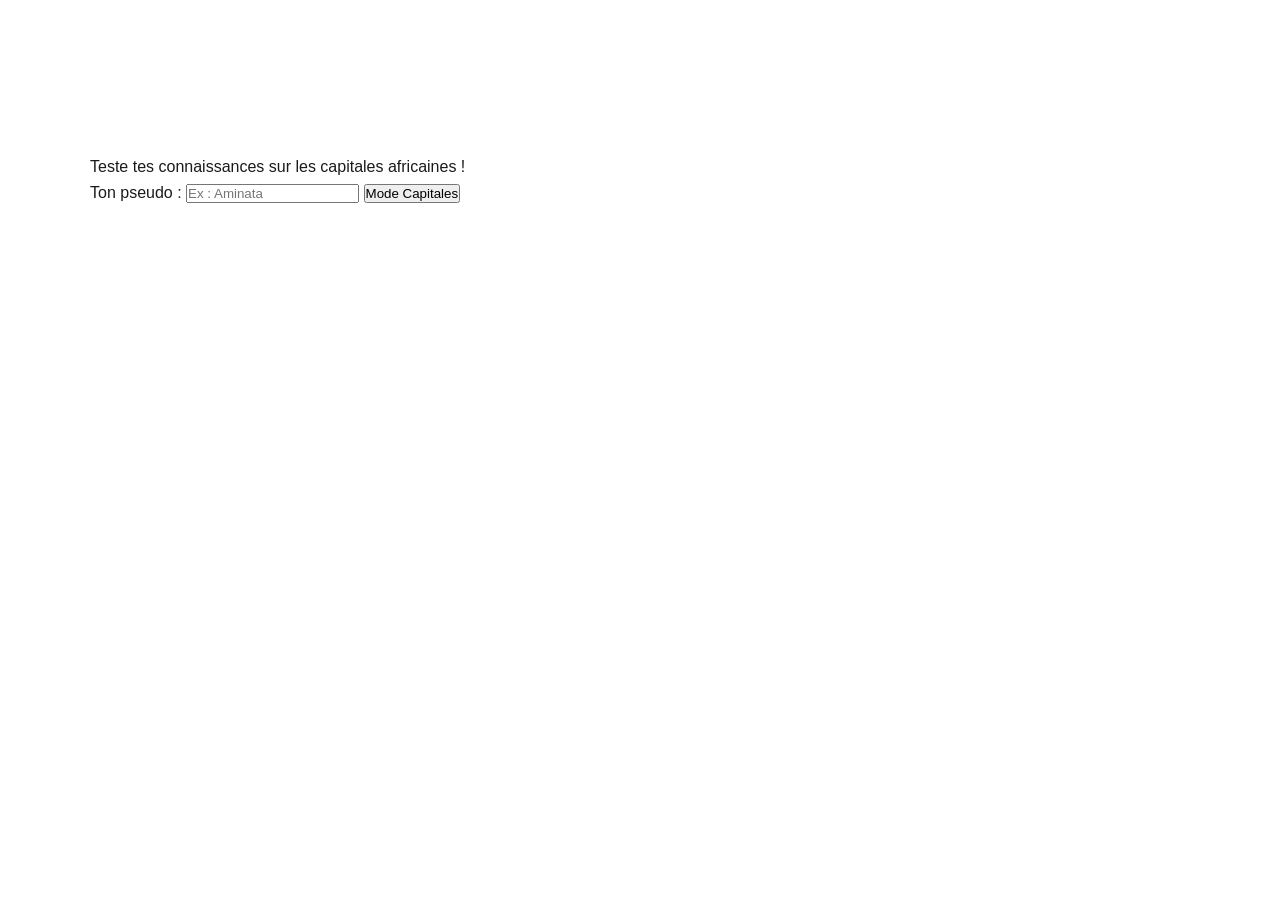
<file: index.html>
<!DOCTYPE html>
<html lang="fr">
<head>
<meta charset="UTF -8">
<title >Hello Malick ! </title >
    <meta charset="UTF -8">
<title >Jàng Afrig </title >
    <link rel="preconnect" href="https://fonts.googleapis.com">
<link rel="preconnect" href="https://fonts.gstatic.com" crossorigin >
<link
href="https://fonts.googleapis.com/css2?family=Poppins:wght@400;600&family=Montserrat:wght@600;700&display=swap"
rel="stylesheet">
<link rel="stylesheet" href="style.css">
<script src="data.js" defer></script>
<script src="script.js" defer></script>
</head>
<body>
<header><h1>Jàng Afrig</h1></header>
<main>
<!-- ÉCRAN 1 : ACCUEIL -->
<section id="accueil">
<p>Teste tes connaissances sur les capitales africaines !</p>
<label for="pseudo">Ton pseudo :</label>
<input type="text" id="pseudo" placeholder="Ex : Aminata">
<button id="btn-commencer">Mode Capitales</button>
</section>
<!-- ÉCRAN 2 : QUIZ -->
<section id="quiz" class="cachee">
<p id="progression">Question 1 / 10</p>
<h2 id="enonce">Énoncé de la question</h2>
<div id="reponses">
<button class="reponse">Réponse A</button>
<button class="reponse">Réponse B</button>
<button class="reponse">Réponse C</button>
<button class="reponse">Réponse D</button>
</div>
</section>
<!-- ÉCRAN 3 : RÉSULTAT -->
<section id="resultat" class="cachee">
<h2>Quiz terminé !</h2>
<p id="score-final">Ton score</p>
<button id="btn-rejouer">Rejouer</button>
</section>
</main>
</body>
</html>
</file>
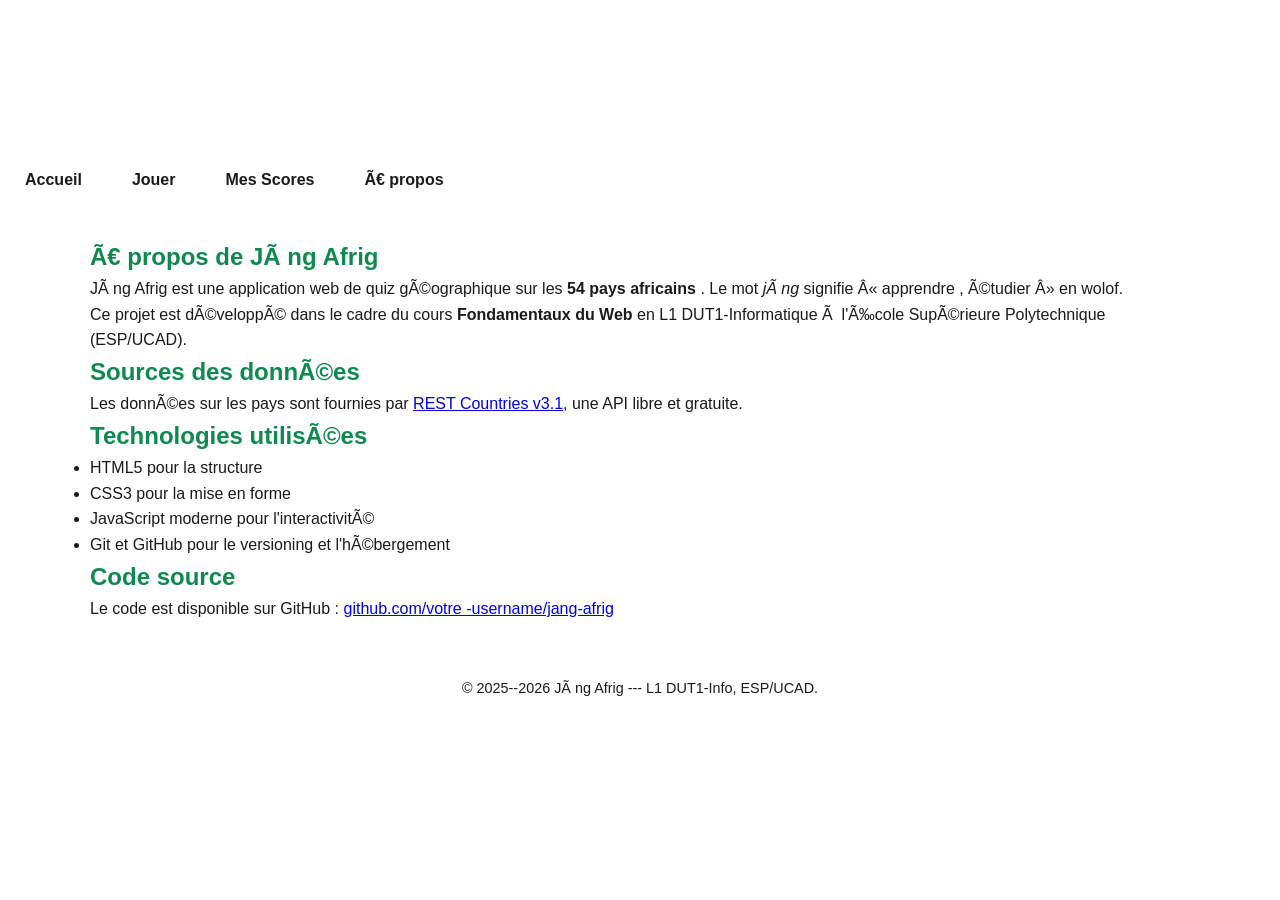
<file: apropos.html>
<!DOCTYPE html>
<html lang="fr">
<head>
<meta charset="UTF -8">
<title >Quiz --- Jàng Afrig </title >
    <meta charset="UTF -8">
<title >Jàng Afrig </title >
    <link rel="preconnect" href="https://fonts.googleapis.com">
<link rel="preconnect" href="https://fonts.gstatic.com" crossorigin >
<link
href="https://fonts.googleapis.com/css2?family=Poppins:wght@400;600&family=Montserrat:wght@600;700&display=swap"
rel="stylesheet">
<link rel="stylesheet" href="style.css">
</head>
<body>
<header >
<h1>Jàng Afrig </h1>
<p>Apprendre l'Afrique , un pays à la fois </p>
</header >
<nav>
<a href="index.html">Accueil </a> 
<a href="quiz.html">Jouer </a> 
<a href="scores.html">Mes Scores </a> 
<a href="apropos.html">À propos </a>
</nav>
<main>
<section >
<h2>À propos de Jàng Afrig </h2>
<p>
Jàng Afrig est une application web de quiz géographique sur
les
<strong >54 pays africains </strong >. Le mot <em>jàng</em>
signifie
« apprendre , étudier » en wolof.
</p>
<p>
Ce projet est développé dans le cadre du cours
<strong >Fondamentaux du Web </strong > en L1 DUT1-Informatique
à l'École Supérieure Polytechnique (ESP/UCAD).
</p>
</section >
<section >
<h2>Sources des données</h2>
<p>
Les données sur les pays sont fournies par
<a href="https://restcountries.com">REST Countries v3.1</a>,
une API libre et gratuite.
</p>
</section >
<section >
<h2>Technologies utilisées</h2>
<ul>
<li>HTML5 pour la structure </li>
<li>CSS3 pour la mise en forme </li>
<li>JavaScript moderne pour l'interactivité</li>
<li>Git et GitHub pour le versioning et l'hébergement </li>
</ul>
</section >
<section >
<h2>Code source </h2>
<p>
Le code est disponible sur GitHub :
<a href="https://github.com/votre -username/jang-afrig">
github.com/votre -username/jang-afrig
</a>
</p>
</section >
</main>
<footer >
<p>&copy; 2025--2026 Jàng Afrig --- L1 DUT1-Info,
ESP/UCAD.</p>
</footer >
</body>
</html>
</file>
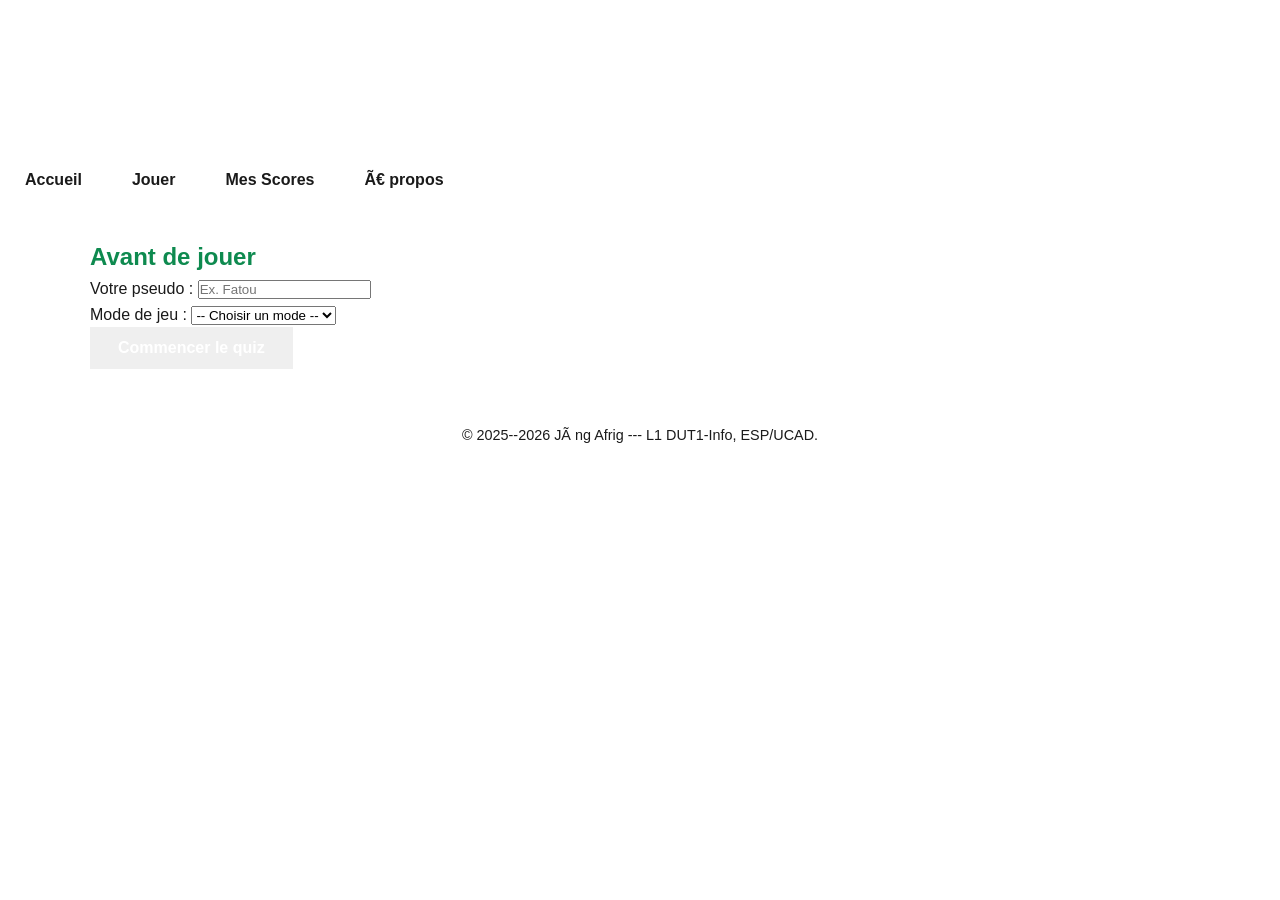
<file: quiz.html>
<!DOCTYPE html>
<html lang="fr">
<head>
<meta charset="UTF -8">
<title >Quiz --- Jàng Afrig </title >
    <meta charset="UTF -8">
<title >Jàng Afrig </title >
    <link rel="preconnect" href="https://fonts.googleapis.com">
<link rel="preconnect" href="https://fonts.gstatic.com" crossorigin >
<link
href="https://fonts.googleapis.com/css2?family=Poppins:wght@400;600&family=Montserrat:wght@600;700&display=swap"
rel="stylesheet">
<link rel="stylesheet" href="style.css">
</head>
<body>
<header >
<h1>Jàng Afrig </h1>
<p>Apprendre l'Afrique , un pays à la fois </p>
</header >
<nav>
<a href="index.html">Accueil </a> 
<a href="quiz.html">Jouer </a> 
<a href="scores.html">Mes Scores </a> 
<a href="apropos.html">À propos </a>
</nav>
<main>
<section >
<h2>Avant de jouer </h2>
<form>
<p>
<label for="pseudo">Votre pseudo :</label >
<input type="text" id="pseudo" name="pseudo"
placeholder="Ex. Fatou" required >

</p>
<p>
<label for="mode">Mode de jeu :</label >
<select id="mode" name="mode" required >
<option value="">-- Choisir un mode
--</option >
<option value="capitales">Capitales </option >
<option value="drapeaux">Drapeaux </option >
<option value="langues">Langues </option >
<option value="voisins">Voisins </option >
<option value="chrono">Chrono </option >
</select >
</p>
<p>
<button type="submit" class="btn btn-primary">Commencer le quiz </button >
</p>
</form>
</section >
</main>
<footer >
<p>&copy; 2025--2026 Jàng Afrig --- L1 DUT1-Info,
ESP/UCAD.</p>
</footer >
</body>
</html>
</file>
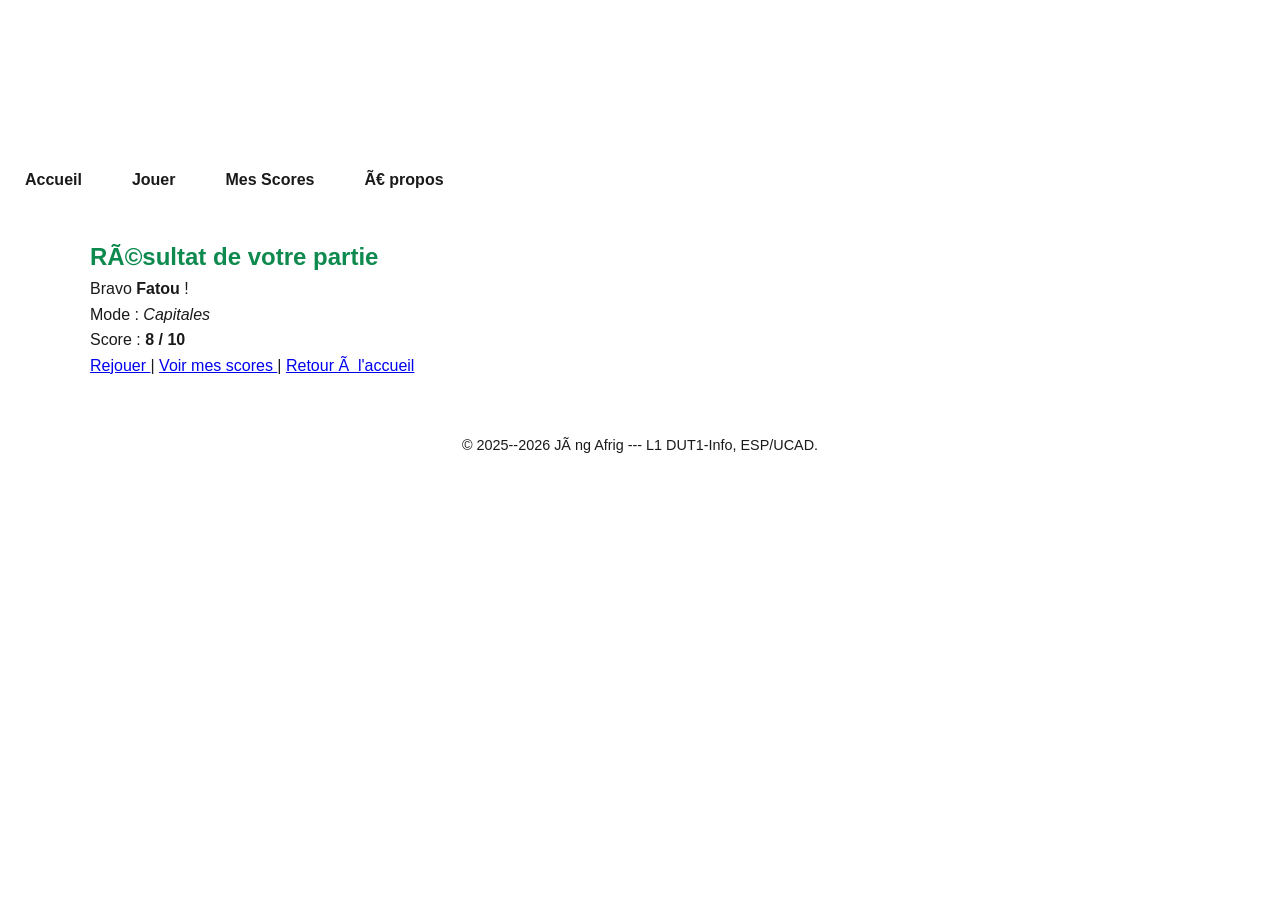
<file: resultat.html>
<!DOCTYPE html>
<html lang="fr">
<head>
<meta charset="UTF -8">
<title >Quiz --- Jàng Afrig </title >
    <meta charset="UTF -8">
<title >Jàng Afrig </title >
    <link rel="preconnect" href="https://fonts.googleapis.com">
<link rel="preconnect" href="https://fonts.gstatic.com" crossorigin >
<link
href="https://fonts.googleapis.com/css2?family=Poppins:wght@400;600&family=Montserrat:wght@600;700&display=swap"
rel="stylesheet">
<link rel="stylesheet" href="style.css">
</head>
<body>
<header >
<h1>Jàng Afrig </h1>
<p>Apprendre l'Afrique , un pays à la fois </p>
</header >
<nav>
<a href="index.html">Accueil </a> 
<a href="quiz.html">Jouer </a> 
<a href="scores.html">Mes Scores </a> 
<a href="apropos.html">À propos </a>
</nav>
<main>
<section >
<h2>Résultat de votre partie </h2>
<p>Bravo <strong >Fatou </strong > !</p>
<p>Mode : <em>Capitales </em></p>
<p>Score : <strong >8 / 10</strong ></p>
<p>
<a href="quiz.html">Rejouer </a> |
<a href="scores.html">Voir mes scores </a> |
<a href="index.html">Retour à l'accueil </a>
</p>
</section >
</main>
<footer >
<p>&copy; 2025--2026 Jàng Afrig --- L1 DUT1-Info,
ESP/UCAD.</p>
</footer >
</body>
</html>
</file>
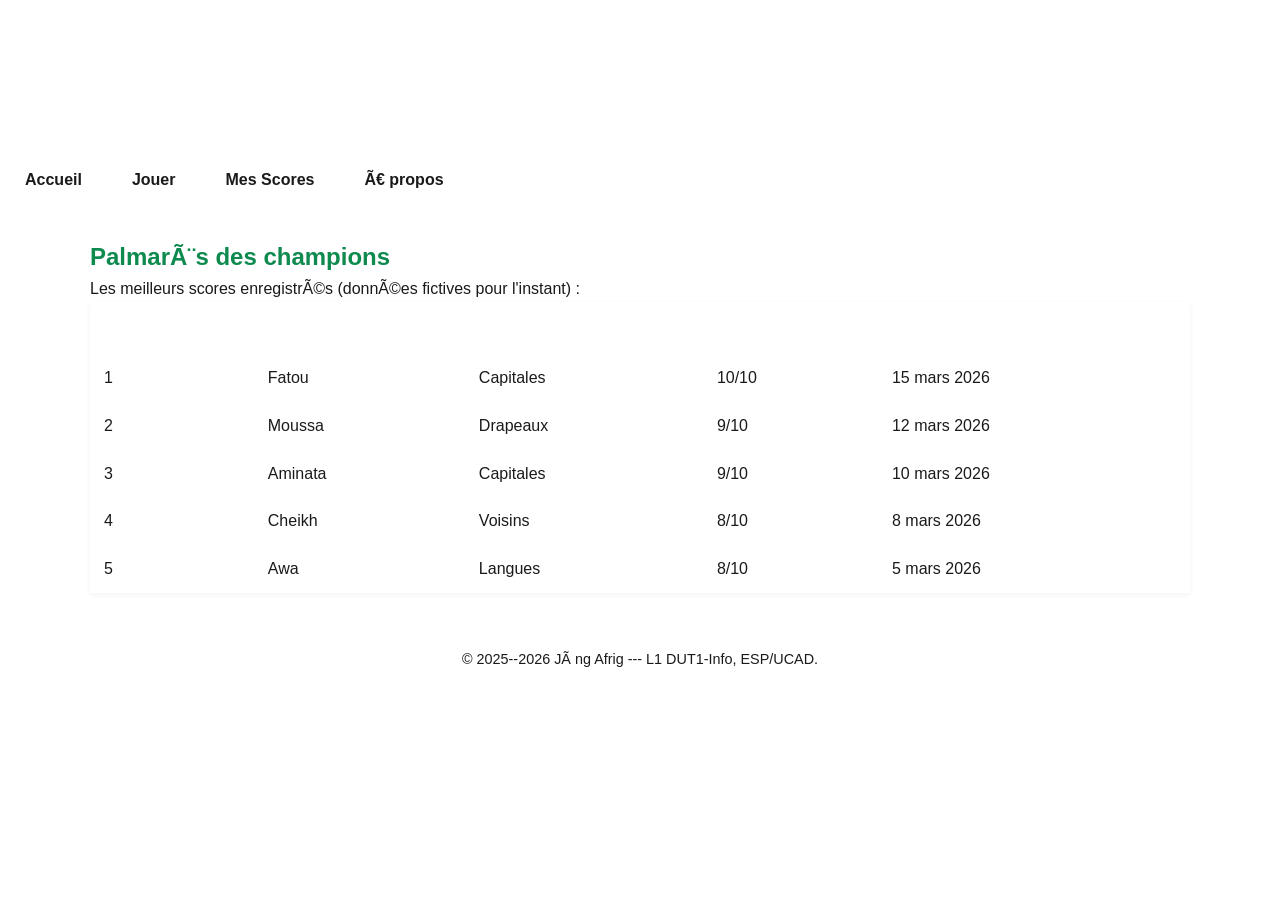
<file: scores.html>
<!DOCTYPE html>
<html lang="fr">
<head>
<meta charset="UTF -8">
<title >Quiz --- Jàng Afrig </title >
    <meta charset="UTF -8">
<title >Jàng Afrig </title >
    <link rel="preconnect" href="https://fonts.googleapis.com">
<link rel="preconnect" href="https://fonts.gstatic.com" crossorigin >
<link
href="https://fonts.googleapis.com/css2?family=Poppins:wght@400;600&family=Montserrat:wght@600;700&display=swap"
rel="stylesheet">
<link rel="stylesheet" href="style.css">
</head>
<body>
<header >
<h1>Jàng Afrig </h1>
<p>Apprendre l'Afrique , un pays à la fois </p>
</header >
<nav>
<a href="index.html">Accueil </a> 
<a href="quiz.html">Jouer </a> 
<a href="scores.html">Mes Scores </a> 
<a href="apropos.html">À propos </a>
</nav>
<main>
<section >
<h2>Palmarès des champions </h2>
<p>Les meilleurs scores enregistrés (données fictives pour
l'instant) :</p>
<table >
<tr>
<th>Rang </th>
<th>Pseudo </th>
<th>Mode </th>
<th>Score </th>
<th>Date </th>
</tr>
<tr>
<td>1</td>
<td>Fatou </td>
<td>Capitales </td>
<td>10/10</td>
<td>15 mars 2026</td>
</tr>
<tr>
<td>2</td>
<td>Moussa </td>
<td>Drapeaux </td>
<td>9/10</td>
<td>12 mars 2026</td>
</tr>
<tr>
<td>3</td>
<td>Aminata </td>
<td>Capitales </td>
<td>9/10</td>
<td>10 mars 2026</td>
</tr>
<tr>
<td>4</td>
<td>Cheikh </td>
<td>Voisins </td>
<td>8/10</td>
<td>8 mars 2026</td>
</tr>
<tr>
<td>5</td>
<td>Awa </td>
<td>Langues </td>
<td>8/10</td>
<td>5 mars 2026</td>
</tr>
</table >
</section >
</main>
<footer >
<p>&copy; 2025--2026 Jàng Afrig --- L1 DUT1-Info,
ESP/UCAD.</p>
</footer >
</body>
</html>
</file>
<file: style.css>
/* ===== Reset minimal ===== */
* {
box-sizing: border -box;
margin: 0;
padding: 0;
}
body {
font-family: sans-serif;
line-height: 1.6;
color: #1A1A1A;
background -color: #F8F8F8;
}
/* ===== Palette panafricaine ===== */
:root {
--vert: #0E8A4F;
--jaune: #F5C518;
--rouge: #C8332E;
--noir: #1A1A1A;
--blanc -casse: #F8F8F8;
}
body {
font-family: 'Poppins ', sans-serif;
line-height: 1.6;
color: var(--noir);
background -color: var(--blanc -casse);
}
h1, h2, h3 {
font-family: 'Montserrat ', sans-serif;
font-weight: 700;
}
/* ===== Header ===== */
header {
background -color: var(--vert);
color: white;
padding: 30px 20px;
text-align: center;
}
header h1 {
font-size: 2.5rem;
margin -bottom: 8px;
letter -spacing: 1px;
}
header p {
font-size: 1.1rem;
opacity: 0.9;
font-style: italic;
}
/* ===== Navigation ===== */
nav {
background -color: var(--jaune);
padding: 0;
display: flex;
justify -content: center;
flex-wrap: wrap;
}
nav a {
color: var(--noir);
text-decoration: none;
font-weight: 600;
padding: 15px 25px;
transition: background -color 0.2s;
}
nav a:hover {
    background -color: var(--vert);
color: white;
}
/* ===== Section principale ===== */
main {
max-width: 1100px;
margin: 30px auto;
padding: 0 20px;
}
main section {
margin -bottom: 40px;
}
main h2 {
color: var(--vert);
border -bottom: 3px solid var(--jaune);
padding -bottom: 8px;
margin -bottom: 20px;
}
/* ===== Grille de cartes (Flexbox) ===== */
.modes -grille {
display: flex;
flex-wrap: wrap;
gap: 15px;
}
.carte -mode {
flex: 1 1 200px;
padding: 20px;
border -radius: 8px;
color: var(--noir);
box-shadow: 0 2px 6px rgba(0, 0, 0, 0.1);
}
.carte -mode h3 {
margin -bottom: 8px;
}
.carte -jaune { background -color: var(--jaune); }
.carte -rouge { background -color: var(--rouge); color: white; }
.carte -vert { background -color: var(--vert); color: white; }
/* ===== Boutons ===== */
.btn {
display: inline -block;
padding: 12px 28px;
font-size: 1rem;
font-weight: 600;
border: none;
border -radius: 6px;
cursor: pointer;
text-decoration: none;
transition: background -color 0.2s, transform 0.1s;
}
.btn-primary {
background -color: var(--vert);
color: white;
}
.btn-primary:hover {
background -color: #0a6e3f; /* vert plus foncé */
}
.btn-primary:active {
transform: scale(0.97);
}
.btn-secondary {
background -color: var(--blanc -casse);
color: var(--noir);
border: 2px solid var(--noir);
}
.btn-secondary:hover {
background -color: var(--noir);
color: white;
}
/* ===== Tableaux ===== */
table {
width: 100%;
border -collapse: collapse;
margin -top: 15px;
box-shadow: 0 2px 6px rgba(0, 0, 0, 0.05);
}
th {
background -color: var(--vert);
color: white;
padding: 12px;
text-align: left;
}
td {
padding: 10px 12px;
border -bottom: 1px solid #e0e0e0;
}
/* Lignes alternées (zébrures) */
tr:nth-child(even) td {
background -color: rgba(245, 197, 24, 0.08);
}
tr:hover td {
background -color: rgba(14, 138, 79, 0.1);
}
/* ===== Footer ===== */
footer {
background -color: var(--noir);
color: var(--blanc -casse);
padding: 25px 20px;
text-align: center;
margin -top: 50px;
font-size: 0.9rem;
}
footer a {
    color: var(--jaune);
text-decoration: underline;
}
footer a:hover {
color: white;
}
.cachee { display: none; }
</file>
